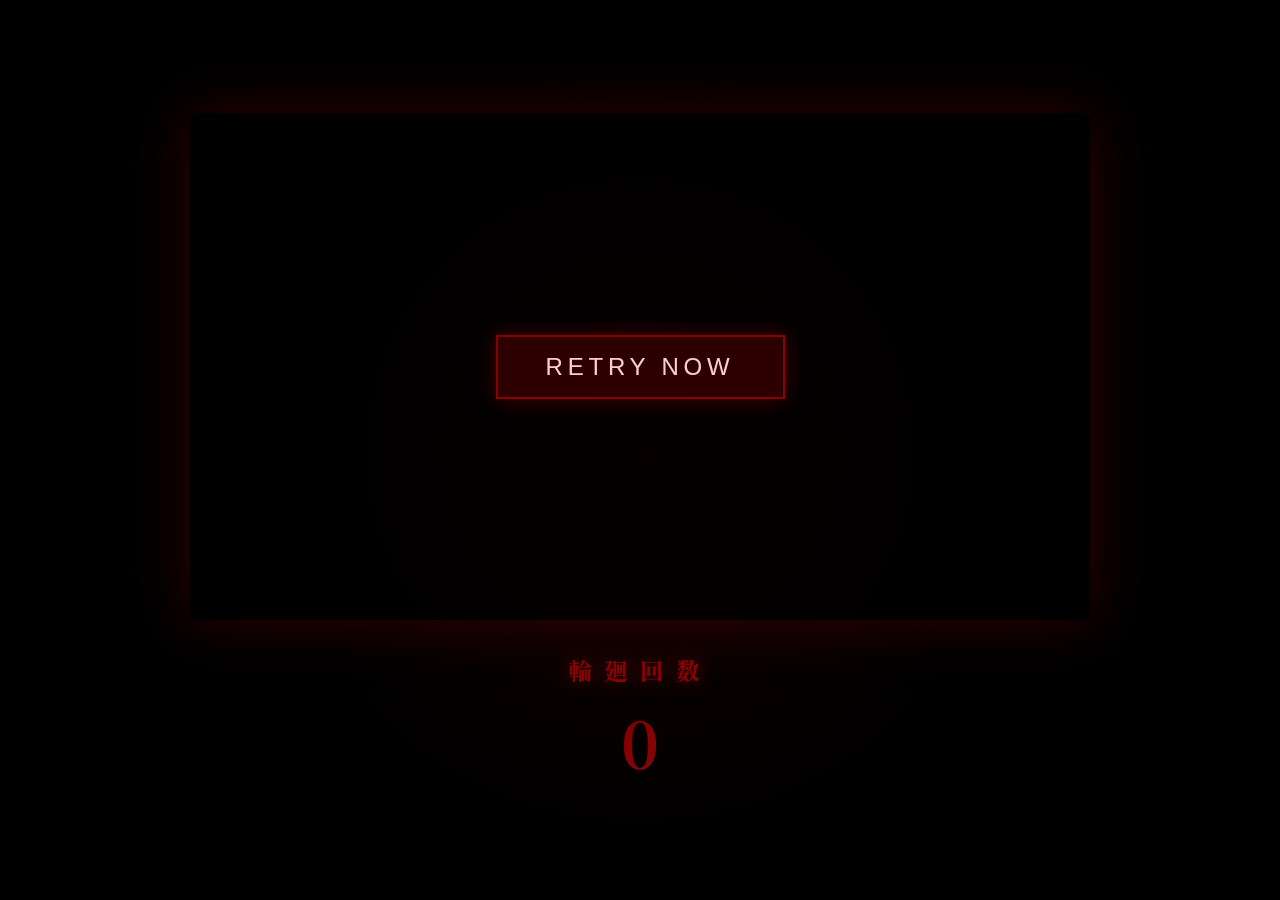
<file: index.html>
<!DOCTYPE html>
<html lang="ja">

<head>
    <meta charset="UTF-8">
    <meta name="viewport" content="width=device-width, initial-scale=1.0">
    <title>輪廻</title>
    <link rel="preconnect" href="https://fonts.googleapis.com">
    <link rel="preconnect" href="https://fonts.gstatic.com" crossorigin>
    <link href="https://fonts.googleapis.com/css2?family=Zen+Antique&family=Noto+Serif+JP:wght@700;900&display=swap"
        rel="stylesheet">
    <style>
        * {
            margin: 0;
            padding: 0;
            box-sizing: border-box;
        }

        body {
            background: #000;
            color: #fff;
            min-height: 100vh;
            display: flex;
            flex-direction: column;
            align-items: center;
            justify-content: center;
            font-family: 'Zen Antique', serif;
            overflow: hidden;
        }

        .container {
            width: 100%;
            max-width: 1200px;
            display: flex;
            flex-direction: column;
            align-items: center;
            gap: 2rem;
            padding: 1rem;
        }

        .player-wrapper {
            width: 100%;
            max-width: 900px;
            aspect-ratio: 16 / 9;
            position: relative;
            border-radius: 8px;
            overflow: hidden;
            box-shadow: 0 0 60px rgba(80, 0, 0, 0.6);
        }

        #player {
            position: absolute;
            top: 0;
            left: 0;
            width: 100%;
            height: 100%;
        }

        .rinne-counter {
            text-align: center;
            position: relative;
            z-index: 100000;
        }

        .rinne-label {
            font-size: 1.5rem;
            color: #8b0000;
            letter-spacing: 0.5em;
            margin-bottom: 0.5rem;
            text-shadow: 0 0 20px rgba(139, 0, 0, 0.7);
        }

        .rinne-count {
            font-family: 'Noto Serif JP', serif;
            font-size: 4rem;
            font-weight: 700;
            background: linear-gradient(135deg, #4a0000 0%, #8b0000 50%, #5c1a1a 100%);
            -webkit-background-clip: text;
            -webkit-text-fill-color: transparent;
            background-clip: text;
            text-shadow: none;
            animation: pulse 2s ease-in-out infinite;
        }

        @keyframes pulse {

            0%,
            100% {
                opacity: 1;
                filter: brightness(1);
            }

            50% {
                opacity: 0.8;
                filter: brightness(1.3);
            }
        }

        .rinne-count.flash {
            animation: flash 0.3s ease-out;
        }

        @keyframes flash {
            0% {
                transform: scale(1.2);
                filter: brightness(2);
            }

            100% {
                transform: scale(1);
                filter: brightness(1);
            }
        }

        /* 背景エフェクト */
        .bg-glow {
            position: fixed;
            top: 50%;
            left: 50%;
            transform: translate(-50%, -50%);
            width: 800px;
            height: 800px;
            background: radial-gradient(circle, rgba(80, 0, 0, 0.25) 0%, transparent 70%);
            pointer-events: none;
            z-index: -1;
        }

        /* RETRY NOW エフェクト */
        .retry-flash {
            position: fixed;
            top: 0;
            left: 0;
            width: 100vw;
            height: 100vh;
            background: radial-gradient(circle, rgba(139, 0, 0, 0.8) 0%, rgba(0, 0, 0, 0.9) 100%);
            pointer-events: none;
            z-index: 99999;
            opacity: 0;
            transition: opacity 0.3s ease;
        }

        .retry-flash.active {
            animation: retryFlash 1.5s ease-out;
        }

        @keyframes retryFlash {
            0% {
                opacity: 1;
            }

            50% {
                opacity: 0.8;
            }

            100% {
                opacity: 0;
            }
        }

        /* 赤いノイズオーバーレイ */
        .noise-overlay {
            position: fixed;
            top: 0;
            left: 0;
            width: 100vw;
            height: 100vh;
            pointer-events: none;
            z-index: 99998;
            opacity: 0;
            background:
                url("data:image/svg+xml,%3Csvg viewBox='0 0 512 512' xmlns='http://www.w3.org/2000/svg'%3E%3Cfilter id='noise'%3E%3CfeTurbulence type='fractalNoise' baseFrequency='0.7' numOctaves='4' stitchTiles='stitch'/%3E%3C/filter%3E%3Crect width='100%25' height='100%25' filter='url(%23noise)'/%3E%3C/svg%3E"),
                linear-gradient(rgba(139, 0, 0, 0.3), rgba(80, 0, 0, 0.3));
            background-blend-mode: overlay;
        }

        /* プレイヤー操作ブロッカー */
        /* プレイヤー操作ブロッカー (分割版) */
        .blocker-top {
            position: absolute;
            top: 0;
            left: 0;
            width: 100%;
            height: 70%;
            z-index: 10;
        }

        .blocker-bottom-left {
            position: absolute;
            bottom: 0;
            left: 0;
            width: 50%;
            height: 30%;
            z-index: 10;
        }

        /* テキスト背後の赤背景 */
        .red-bg {
            position: fixed;
            top: 0;
            left: 0;
            width: 100vw;
            height: 100vh;
            background: rgba(139, 0, 0, 1);
            pointer-events: none;
            z-index: 99999;
            /* ノイズ(99998)より上、文字(100000)より下 */
            opacity: 0;
            mix-blend-mode: multiply;
            /* 画面全体を赤く染める */
            transition: opacity 0.5s ease;
        }

        /* スタートボタンオーバーレイ */
        .start-overlay {
            position: absolute;
            top: 0;
            left: 0;
            width: 100%;
            height: 100%;
            display: flex;
            align-items: center;
            justify-content: center;
            z-index: 20;
            background: rgba(0, 0, 0, 0.7);
            transition: opacity 0.5s ease;
        }

        .start-overlay.hidden {
            opacity: 0;
            pointer-events: none;
        }

        #start-btn {
            background: rgba(139, 0, 0, 0.3);
            border: 2px solid #8b0000;
            color: #ffcccc;
            font-family: 'Orbitron', sans-serif;
            font-size: 1.5rem;
            padding: 1rem 3rem;
            cursor: pointer;
            transition: all 0.3s ease;
            text-transform: uppercase;
            letter-spacing: 0.2em;
            box-shadow: 0 0 20px rgba(139, 0, 0, 0.5);
            backdrop-filter: blur(5px);
        }

        #start-btn:hover {
            background: rgba(139, 0, 0, 0.6);
            box-shadow: 0 0 40px rgba(139, 0, 0, 0.8);
            transform: scale(1.05);
            color: #fff;
        }

        /* YouTube入力欄のエフェクト */
        .yt-input-container {
            position: fixed;
            top: 20px;
            right: 20px;
            z-index: 100001;
            background: rgba(0, 0, 0, 0.85);
            border: 1px solid #8b0000;
            padding: 15px;
            border-radius: 8px;
            display: flex;
            flex-direction: column;
            gap: 10px;
            box-shadow: 0 0 30px rgba(139, 0, 0, 0.4);
            backdrop-filter: blur(10px);
            transition: all 0.3s ease;
            transform: translateY(-120%);
            opacity: 0;
            pointer-events: none;
        }

        .yt-input-container.active {
            transform: translateY(0);
            opacity: 1;
            pointer-events: all;
        }

        .yt-input-container input {
            background: rgba(139, 0, 0, 0.1);
            border: 1px solid #8b0000;
            color: #fff;
            padding: 8px 12px;
            border-radius: 4px;
            outline: none;
            width: 250px;
            font-family: inherit;
        }

        .yt-input-container button {
            background: #8b0000;
            color: #fff;
            border: none;
            padding: 8px;
            border-radius: 4px;
            cursor: pointer;
            transition: background 0.2s;
            font-family: inherit;
            font-weight: bold;
        }

        .yt-input-container button:hover {
            background: #ad0000;
        }
    </style>
</head>

<body>
    <div class="bg-glow"></div>
    <div class="retry-flash" id="retryFlash"></div>
    <div class="noise-overlay" id="noise"></div>

    <div class="container">
        <div class="player-wrapper">
            <div id="player"></div>
            <!-- 操作ブロッカー (右下だけ開ける) -->
            <div class="blocker-top"></div>
            <div class="blocker-bottom-left"></div>
            <div class="start-overlay" id="start-overlay">
                <button id="start-btn">RETRY NOW</button>
            </div>
        </div>
        <div id="bg-player-container"
            style="position:fixed; top:-999px; left:-999px; width:1px; height:1px; overflow:hidden;">
            <div id="bg-player"></div>
            <div id="bg-player2"></div>
            <div id="bg-player3"></div>
            <div id="bg-player4"></div>
            <div id="bg-player-custom"></div>
        </div>

        <!-- 背景赤レイヤー -->
        <div class="red-bg" id="red-bg"></div>

        <div class="rinne-counter">
            <div class="rinne-label">輪廻回数</div>
            <div class="rinne-count" id="count">0</div>
        </div>

        <div class="yt-input-container" id="yt-input-container">
            <input type="text" id="custom-yt-url" placeholder="YouTube URLをいれてね">
            <button id="custom-yt-play">再生</button>
        </div>
    </div>

    <script>
        // YouTube IFrame API
        const tag = document.createElement('script');
        tag.src = 'https://www.youtube.com/iframe_api';
        const firstScriptTag = document.getElementsByTagName('script')[0];
        firstScriptTag.parentNode.insertBefore(tag, firstScriptTag);

        let player;
        let bgPlayer;
        let bgPlayer2;
        let bgPlayer3;
        let bgPlayer4;
        let bgPlayerCustom;
        let rinneCount = 0;
        let loopInterval;

        const VIDEO_ID = '3iUgKH8c7p4';
        const START_TIME = 12; // 0:12
        const END_TIME = 12.25;   // 0:12.35

        function onYouTubeIframeAPIReady() {
            player = new YT.Player('player', {
                videoId: VIDEO_ID,
                playerVars: {
                    autoplay: 0, // 自動再生はボタンで制御
                    start: START_TIME,
                    controls: 0, // コントロールなし
                    disablekb: 1, // キーボード無効
                    fs: 0, // 全画面ボタンなし
                    modestbranding: 1,
                    rel: 0,
                    playsinline: 1,
                    iv_load_policy: 3 // アノテーションなし
                },
                events: {
                    onReady: onPlayerReady,
                    onStateChange: onPlayerStateChange
                }
            });

            bgPlayer = new YT.Player('bg-player', {
                videoId: 'NFT6GMPeYJI',
                playerVars: {
                    autoplay: 0,
                    loop: 1,
                    playlist: 'NFT6GMPeYJI',
                    controls: 0,
                    disablekb: 1,
                    modestbranding: 1,
                    rel: 0,
                    iv_load_policy: 3
                }
            });

            bgPlayer2 = new YT.Player('bg-player2', {
                videoId: 'OgQc2wSjy3c',
                playerVars: {
                    autoplay: 0,
                    loop: 1,
                    playlist: 'OgQc2wSjy3c',
                    controls: 0,
                    disablekb: 1,
                    modestbranding: 1,
                    rel: 0,
                    iv_load_policy: 3
                }
            });

            bgPlayer3 = new YT.Player('bg-player3', {
                videoId: 'TbakFPc4ZTw',
                playerVars: {
                    autoplay: 0,
                    loop: 1,
                    playlist: 'TbakFPc4ZTw',
                    controls: 0,
                    disablekb: 1,
                    modestbranding: 1,
                    rel: 0,
                    iv_load_policy: 3
                }
            });

            bgPlayer4 = new YT.Player('bg-player4', {
                videoId: '8zNRKC6BwRQ',
                playerVars: {
                    autoplay: 0,
                    loop: 1,
                    playlist: '8zNRKC6BwRQ',
                    controls: 0,
                    disablekb: 1,
                    modestbranding: 1,
                    rel: 0,
                    iv_load_policy: 3
                }
            });

            // カスタム用プレイヤー（最初は空）
            bgPlayerCustom = new YT.Player('bg-player-custom', {
                height: '1',
                width: '1',
                playerVars: {
                    autoplay: 0,
                    loop: 1,
                    controls: 0,
                    disablekb: 1,
                    modestbranding: 1,
                    rel: 0,
                    iv_load_policy: 3
                }
            });
        }

        function onPlayerReady(event) {
            // スタートボタンの制御
            const startBtn = document.getElementById('start-btn');
            const overlay = document.getElementById('start-overlay');

            startBtn.addEventListener('click', () => {
                event.target.playVideo();
                overlay.classList.add('hidden');
                // ループチェック開始
                startLoopCheck();
            });

            // 最初のシーク位置をセット
            event.target.seekTo(START_TIME, true);
        }

        function onPlayerStateChange(event) {
            // 再生中のみループチェック
            if (event.data === YT.PlayerState.PLAYING) {
                startLoopCheck();
            } else {
                stopLoopCheck();
            }
        }

        function startLoopCheck() {
            if (loopInterval) return;
            loopInterval = setInterval(checkLoop, 50);
        }

        function stopLoopCheck() {
            if (loopInterval) {
                clearInterval(loopInterval);
                loopInterval = null;
            }
        }

        let isSeeking = false;

        function checkLoop() {
            if (isPiLocked) return; // πモードならカウントストップ

            // メインプレイヤーのループ
            if (player && typeof player.getCurrentTime === 'function' && !isSeeking) {
                const currentTime = player.getCurrentTime();
                if (currentTime >= END_TIME) {
                    isSeeking = true; // ロック
                    rinneCount++;
                    updateCounter();
                    player.seekTo(START_TIME, true);
                    setTimeout(() => { isSeeking = false; }, 500);
                }
            }

            // 生命性シンドロウム (bgPlayer2) のループ
            if (isSeimeiPlaying && bgPlayer2 && typeof bgPlayer2.getCurrentTime === 'function') {
                const bgTime = bgPlayer2.getCurrentTime();
                if (bgTime >= 240) { // 4:00 = 240秒
                    bgPlayer2.seekTo(8, true); // 0:08 = 8秒
                }
            }
        }

        function updateCounter() {
            const countEl = document.getElementById('count');
            const labelEl = document.querySelector('.rinne-label');

            if (isPiLocked) {
                countEl.textContent = 'π';
            } else if (isHanshinMode) {
                // 輪廻回数と連動
                const val1 = 33 * rinneCount;
                const val2 = 4 * rinneCount;
                countEl.textContent = `${val1}-${val2}`;
            } else {
                countEl.textContent = rinneCount.toLocaleString();
            }

            // フラッシュアニメーション
            countEl.classList.remove('flash');
            void countEl.offsetWidth; // リフロー強制
            countEl.classList.add('flash');

            // 赤いノイズ強度を更新 (輪廻回数 / 4)%
            const noiseOpacity = Math.min(rinneCount / 4, 100) / 100;
            document.getElementById('noise').style.opacity = noiseOpacity;

            // 輪廻回数と数字を少しずつ黒くする
            // 0回: #8b0000 (DarkRed) -> 400回: #000000 (Black)
            const darkness = Math.min(rinneCount / 400, 1);
            // 赤成分: 139 (8B) -> 0
            const redComponent = Math.floor(139 * (1 - darkness));
            const color = `rgb(${redComponent}, 0, 0)`;

            countEl.style.color = color;
            countEl.style.webkitTextFillColor = color; // グラデーション上書き用
            countEl.style.background = 'none'; // 背景グラデーションを無効化
            labelEl.style.color = color;
            labelEl.style.textShadow = `0 0 20px rgba(${redComponent}, 0, 0, 0.7)`;

            // 背景を少しずつ赤くする (文字の後ろ)
            // (輪廻回数 / 3)%
            const bgOpacity = Math.min(rinneCount / 3, 80) / 100;
            document.getElementById('red-bg').style.opacity = bgOpacity;

            // サウンドエフェクト（150回まではだんだん強く、最大30%）
            if (rinneCount > 0) {
                let volume;
                if (rinneCount <= 150) {
                    // 0〜150: だんだん強くなる (0.05 → 0.3)
                    volume = 0.05 + (rinneCount / 150) * 0.25;
                } else {
                    // 150以降: 30%を維持
                    volume = 0.3;
                }
                playLoopSound(volume);
            }
        }

        // ループ時のサウンドエフェクト（強い音割れ付き）
        function playLoopSound(volumeLevel = 0.5) {
            const audioCtx = new (window.AudioContext || window.webkitAudioContext)();

            // ディストーション（音割れ）を作成 - 音量に応じて歪みも変化
            function makeDistortionCurve(amount) {
                const samples = 44100;
                const curve = new Float32Array(samples);
                for (let i = 0; i < samples; i++) {
                    const x = (i * 2) / samples - 1;
                    curve[i] = ((Math.PI + amount) * x) / (Math.PI + amount * Math.abs(x));
                }
                return curve;
            }

            const distortionAmount = 100 + volumeLevel * 400; // 音量に応じてディストーションも変化
            const distortion = audioCtx.createWaveShaper();
            distortion.curve = makeDistortionCurve(distortionAmount);
            distortion.oversample = '4x';

            // 低い不協和音（複数重ねる）
            const frequencies = [55, 58, 41, 62];

            frequencies.forEach((freq, index) => {
                const oscillator = audioCtx.createOscillator();
                const gainNode = audioCtx.createGain();

                oscillator.type = index % 2 === 0 ? 'sawtooth' : 'square';
                oscillator.frequency.setValueAtTime(freq, audioCtx.currentTime);
                oscillator.frequency.exponentialRampToValueAtTime(freq * 0.7, audioCtx.currentTime + 0.6);

                gainNode.gain.setValueAtTime(0.4 * volumeLevel, audioCtx.currentTime);
                gainNode.gain.exponentialRampToValueAtTime(0.01, audioCtx.currentTime + 0.6);

                oscillator.connect(gainNode);
                gainNode.connect(distortion);

                oscillator.start(audioCtx.currentTime + index * 0.02);
                oscillator.stop(audioCtx.currentTime + 0.6);
            });

            // ノイズも追加（音割れ感を強化）
            const bufferSize = audioCtx.sampleRate * 0.3;
            const buffer = audioCtx.createBuffer(1, bufferSize, audioCtx.sampleRate);
            const data = buffer.getChannelData(0);
            for (let i = 0; i < bufferSize; i++) {
                data[i] = (Math.random() * 2 - 1) * Math.exp(-i / (bufferSize * 0.2));
            }
            const noiseSource = audioCtx.createBufferSource();
            noiseSource.buffer = buffer;
            const noiseGain = audioCtx.createGain();
            noiseGain.gain.setValueAtTime(0.3 * volumeLevel, audioCtx.currentTime);
            noiseSource.connect(noiseGain);
            noiseGain.connect(distortion);
            noiseSource.start();

            // マスターゲイン
            const masterGain = audioCtx.createGain();
            masterGain.gain.setValueAtTime(0.5 * volumeLevel, audioCtx.currentTime);

            distortion.connect(masterGain);
            masterGain.connect(audioCtx.destination);
        }

        // ===== RETRY NOW イースターエッグ =====
        const RETRY_SEQUENCE = ['R', 'E', 'T', 'R', 'Y', 'N', 'O', 'W'];
        let keySequence = [];
        let keyTimeout = null;

        // Web Audio API でサウンドエフェクト
        function playRetrySound() {
            const audioCtx = new (window.AudioContext || window.webkitAudioContext)();

            // 不協和音と低音の重なり
            const frequencies = [110, 138.59, 164.81, 55];

            frequencies.forEach((freq, index) => {
                const oscillator = audioCtx.createOscillator();
                const gainNode = audioCtx.createGain();

                oscillator.type = index === 3 ? 'sawtooth' : 'sine';
                oscillator.frequency.setValueAtTime(freq, audioCtx.currentTime);

                gainNode.gain.setValueAtTime(0.3, audioCtx.currentTime);
                gainNode.gain.exponentialRampToValueAtTime(0.01, audioCtx.currentTime + 1.5);

                oscillator.connect(gainNode);
                gainNode.connect(audioCtx.destination);

                oscillator.start(audioCtx.currentTime + index * 0.05);
                oscillator.stop(audioCtx.currentTime + 1.5);
            });

            // ノイズ音
            const bufferSize = audioCtx.sampleRate * 0.5;
            const buffer = audioCtx.createBuffer(1, bufferSize, audioCtx.sampleRate);
            const data = buffer.getChannelData(0);
            for (let i = 0; i < bufferSize; i++) {
                data[i] = (Math.random() * 2 - 1) * Math.exp(-i / (bufferSize * 0.3));
            }
            const noiseSource = audioCtx.createBufferSource();
            noiseSource.buffer = buffer;
            const noiseGain = audioCtx.createGain();
            noiseGain.gain.setValueAtTime(0.15, audioCtx.currentTime);
            noiseSource.connect(noiseGain);
            noiseGain.connect(audioCtx.destination);
            noiseSource.start();
        }

        function triggerRetryNow() {
            // 現在の100,000 に足して 合計 207944155 にする
            // 207944155 - 100000 = 207844155
            rinneCount += 207844155;
            updateCounter();

            // フラッシュエフェクト
            const flashEl = document.getElementById('retryFlash');
            flashEl.classList.remove('active');
            void flashEl.offsetWidth;
            flashEl.classList.add('active');

            // サウンド
            playRetrySound();

            console.log('RETRY NOW activated! +207,944,155');
        }

        // ===== PI EASTER EGG =====
        const PI_SEQUENCE_15 = '314159265358979';
        let piBuffer = '';
        let piTimeout = null;
        let isPiLocked = false;
        let isPiAnimating = false;

        // ===== HANSHIN EASTER EGG (33-4) =====
        const HANSHIN_SEQUENCE = ['3', '3', '-', '4'];
        let hanshinKeySequence = [];
        let isHanshinMode = false;

        // ===== SHUTTLE RUN EASTER EGG =====
        const SHUTTLE_SEQUENCE = ['S', 'H', 'U', 'T', 'T', 'L', 'E', 'R', 'U', 'N'];
        let shuttleKeySequence = [];
        let shuttleAudio = null;

        function toggleShuttleRun() {
            if (!shuttleAudio) {
                // 初回作成
                shuttleAudio = new Audio('./20mshatorurannoano-yin-yuan-nai-jiu22fen.mp3');
                shuttleAudio.loop = true;
                shuttleAudio.volume = 0.5;
                shuttleAudio.playbackRate = 140 / 60;
            }

            if (shuttleAudio.paused) {
                // 再生開始
                shuttleAudio.play().then(() => {
                    console.log('Shuttle Run: Playing');
                }).catch(e => console.error('Audio play failed:', e));

                // YouTubeの音を止める（または一時停止） -> 同時再生のためコメントアウト
                // if (player && typeof player.pauseVideo === 'function') {
                //     player.pauseVideo();
                // }
            } else {
                // 停止
                shuttleAudio.pause();
                shuttleAudio.currentTime = 0; // 最初に戻すか、一時停止のままにするか。ここでは停止＝リセットとする
                console.log('Shuttle Run: Stopped');

                // YouTube再開（任意だが、戻した方が親切か？一旦そのままにする）
                // if (player && typeof player.playVideo === 'function') {
                //    player.playVideo();
                // }
            }
        }

        // ===== COSMO EASTER EGG =====
        const COSMO_SEQUENCE = ['C', 'O', 'S', 'M', 'O'];
        let cosmoKeySequence = [];
        let isCosmoPlaying = false;

        function toggleCosmo() {
            if (!bgPlayer || typeof bgPlayer.playVideo !== 'function') return;

            if (!isCosmoPlaying) {
                bgPlayer.playVideo();
                isCosmoPlaying = true;
                console.log('cosMo: Playing');
            } else {
                bgPlayer.pauseVideo();
                bgPlayer.seekTo(0);
                isCosmoPlaying = false;
                console.log('cosMo: Stopped');
            }
        }

        function finalizePi() {
            isPiAnimating = false;
            isPiLocked = true;
            rinneCount = Math.PI;
            updateCounter();
            console.log('Pi Mode Locked: π');
        }

        // ===== SEIMEI EASTER EGG =====
        const SEIMEI_SEQUENCE = ['3', '7'];
        let seimeiKeySequence = [];
        let isSeimeiPlaying = false;

        function toggleSeimei() {
            if (!bgPlayer2 || typeof bgPlayer2.playVideo !== 'function') return;

            if (!isSeimeiPlaying) {
                bgPlayer2.seekTo(8, true); // 0:08から開始
                bgPlayer2.playVideo();
                isSeimeiPlaying = true;
                console.log('Seimei: Playing (Loop 0:08-4:00)');
            } else {
                bgPlayer2.pauseVideo();
                bgPlayer2.seekTo(0);
                isSeimeiPlaying = false;
                console.log('Seimei: Stopped');
            }
        }

        function triggerPiTransition() {
            if (isPiLocked || isPiAnimating) return;
            isPiAnimating = true;

            const startVal = rinneCount;
            const endVal = Math.PI;
            const duration = 314.159265358979; // 0.314... seconds
            const startTime = performance.now();

            function animate(now) {
                if (isPiLocked) return;
                const elapsed = now - startTime;

                if (elapsed >= duration) {
                    rinneCount = endVal;
                    // アニメーション完了時はまだ数字
                    document.getElementById('count').textContent = "3.14159265358979";

                    // 0.3秒待ってから π にする
                    setTimeout(() => {
                        if (!isPiLocked) {
                            finalizePi();
                        }
                    }, 300);
                    return;
                }

                // Linear interpolation
                const t = elapsed / duration;
                rinneCount = startVal - (startVal - endVal) * t;

                updateCounter();

                requestAnimationFrame(animate);
            }
            requestAnimationFrame(animate);
        }

        // ===== KAIJUU EASTER EGG =====
        const KAIJUU_SEQUENCE = ['3', '8'];
        let kaijuuKeySequence = [];
        let isKaijuuPlaying = false;

        function toggleKaijuu() {
            if (!bgPlayer3 || typeof bgPlayer3.playVideo !== 'function') return;

            if (!isKaijuuPlaying) {
                bgPlayer3.playVideo();
                isKaijuuPlaying = true;
                console.log('Kaijuu: Playing');
            } else {
                bgPlayer3.pauseVideo();
                bgPlayer3.seekTo(0);
                isKaijuuPlaying = false;
                console.log('Kaijuu: Stopped');
            }
        }

        // ===== GIGA (Plus Danshi) EASTER EGG =====
        const GIGA_SEQUENCE = ['G', 'I', 'G', 'A'];
        let gigaKeySequence = [];
        let isDansiPlaying = false;

        function toggleDansi() {
            if (!bgPlayer4 || typeof bgPlayer4.playVideo !== 'function') return;

            if (!isDansiPlaying) {
                bgPlayer4.playVideo();
                isDansiPlaying = true;
                console.log('Plus Danshi: Playing');
            } else {
                bgPlayer4.pauseVideo();
                bgPlayer4.seekTo(0);
                isDansiPlaying = false;
                console.log('Plus Danshi: Stopped');
            }
        }

        // ===== YUKIC EASTER EGG =====
        const YUKIC_SEQUENCE = ['Y', 'U', 'K', 'I', 'C'];
        let yukicKeySequence = [];

        function triggerYukic() {
            window.location.href = 'https://disxord888-hash.github.io/tensei/';
        }

        // ===== DISCORD EASTER EGG =====
        const DISCORD_SEQUENCE = ['D', 'I', 'S', 'C', 'O', 'R', 'D'];
        let discordKeySequence = [];

        function triggerDiscord() {
            window.location.href = 'https://discord.gg/hS6fjH6JyK';
        }

        // ===== ALL EASTER EGG =====
        const ALL_SEQUENCE = ['A', 'L', 'L'];
        let allKeySequence = [];

        function triggerAll() {
            // すべてのプレイヤーを再生（すでに再生中のものはそのまま）
            if (!isDansiPlaying) toggleDansi();
            if (!isKaijuuPlaying) toggleKaijuu();
            if (!isSeimeiPlaying) toggleSeimei();
            if (!isCosmoPlaying) toggleCosmo();
            showToast('🚨 ALL EASTER EGGS ACTIVATED! 🚨');
        }

        // ===== YOUTUBE CUSTOM EASTER EGG =====
        const YOUTUBE_SEQUENCE = ['Y', 'O', 'U', 'T', 'U', 'B', 'E'];
        let youtubeKeySequence = [];
        let isYtInputVisible = false;

        function toggleYtInput() {
            const container = document.getElementById('yt-input-container');
            const input = document.getElementById('custom-yt-url');
            isYtInputVisible = !isYtInputVisible;

            if (isYtInputVisible) {
                container.classList.add('active');
                input.focus();
            } else {
                container.classList.remove('active');
                input.blur();
            }
        }

        function extractVideoId(url) {
            const regExp = /^.*(youtu.be\/|v\/|u\/\w\/|embed\/|watch\?v=|\&v=)([^#\&\?]*).*/;
            const match = url.match(regExp);
            return (match && match[2].length === 11) ? match[2] : null;
        }

        document.getElementById('custom-yt-play').addEventListener('click', () => {
            const url = document.getElementById('custom-yt-url').value;
            const videoId = extractVideoId(url);

            if (videoId && bgPlayerCustom && typeof bgPlayerCustom.loadVideoById === 'function') {
                bgPlayerCustom.loadVideoById({
                    videoId: videoId,
                    startSeconds: 0
                });
                toggleYtInput();
                console.log('Custom YouTube playing:', videoId);
            } else {
                alert('正しいYouTubeのURLをいれてね');
            }
        });

        // Enterキーでも再生できるように
        document.getElementById('custom-yt-url').addEventListener('keydown', (e) => {
            if (e.key === 'Enter') {
                document.getElementById('custom-yt-play').click();
            }
            // Escで閉じる
            if (e.key === 'Escape') {
                toggleYtInput();
            }
        });

        document.addEventListener('keydown', (e) => {
            let key = e.key.toUpperCase();


            // タイムアウトリセット
            if (keyTimeout) clearTimeout(keyTimeout);
            keyTimeout = setTimeout(() => {
                keySequence = [];
                hanshinKeySequence = [];
                shuttleKeySequence = [];
                seimeiKeySequence = [];
                kaijuuKeySequence = [];
                gigaKeySequence = [];
                cosmoKeySequence = [];
                yukicKeySequence = [];
                discordKeySequence = [];
                youtubeKeySequence = [];
                allKeySequence = [];
            }, 2000);

            // 次に必要なキーをチェック
            const nextIndex = keySequence.length;
            if (key === RETRY_SEQUENCE[nextIndex]) {
                keySequence.push(key);

                // 段階的な加算 (指定された累計値になるように加算)
                // R: 計1       (+1)
                // E: 計5       (+4)
                // T: 計15      (+10)
                // R: 計50      (+35)
                // Y: 計200     (+150)
                // N: 計4000    (+3800)
                // O: 計100000  (+96000)
                // W: Final 計207944155 (+207844155)

                let addCount = 0;
                let soundFreq = 0;

                switch (keySequence.length) {
                    case 1: addCount = 1; soundFreq = 440; break;      // R (+1)
                    case 2: addCount = 4; soundFreq = 554; break;      // E (+4) -> 計5
                    case 3: addCount = 10; soundFreq = 659; break;     // T (+10) -> 計15
                    case 4: addCount = 35; soundFreq = 880; break;     // R (+35) -> 計50
                    case 5: addCount = 150; soundFreq = 1661; break;   // Y (+150) -> 計200
                    case 6: addCount = 3800; soundFreq = 2217; break;  // N (+3800) -> 計4000
                    case 7: addCount = 96000; soundFreq = 3322; break; // O (+96000) -> 計100000
                }

                if (addCount > 0 && !isPiLocked) {
                    rinneCount += addCount;
                    updateCounter();
                    // 小さなタイプ音
                    playTypeSound(soundFreq);
                }

                // 全シーケンス完了 (W)
                if (keySequence.length === RETRY_SEQUENCE.length) {
                    if (!isPiLocked) {
                        triggerRetryNow();
                    }
                    keySequence = [];
                }
            } else if (key === RETRY_SEQUENCE[0]) {
                // Rでリセットして再開 (+1)
                keySequence = [key];
                if (!isPiLocked) {
                    rinneCount += 1;
                    updateCounter();
                    playTypeSound(440);
                }
            } else {
                keySequence = [];
            }

            // ===== SHUTTLE RUN Sequence Check =====
            if (SHUTTLE_SEQUENCE[shuttleKeySequence.length] === key) {
                shuttleKeySequence.push(key);
                if (shuttleKeySequence.length === SHUTTLE_SEQUENCE.length) {
                    toggleShuttleRun();
                    playTypeSound(880); // 完了音
                    shuttleKeySequence = [];
                }
            } else if (key === SHUTTLE_SEQUENCE[0]) {
                shuttleKeySequence = [key];
            } else {
                shuttleKeySequence = [];
            }

            // ===== HANSHIN Sequence Check (33-4) =====
            // keyは大文字化されているので '-' はそのままでOK、数字もOK
            if (HANSHIN_SEQUENCE[hanshinKeySequence.length] === key) {
                hanshinKeySequence.push(key);
                // 3, 3, -, 4 完成
                if (hanshinKeySequence.length === HANSHIN_SEQUENCE.length) {
                    isHanshinMode = !isHanshinMode; // トグル切り替え
                    updateCounter();

                    if (isHanshinMode) {
                        playTypeSound(660);
                        console.log(`HANSHIN mode: ON (x${rinneCount})`);
                    } else {
                        playTypeSound(440);
                        console.log('HANSHIN mode: OFF');
                    }
                    hanshinKeySequence = [];
                }
            } else if (key === HANSHIN_SEQUENCE[0]) {
                // '3' が来た場合、リスタート
                hanshinKeySequence = [key];
            } else {
                hanshinKeySequence = [];
            }

            // ===== SEIMEI Sequence Check =====
            if (SEIMEI_SEQUENCE[seimeiKeySequence.length] === key) {
                seimeiKeySequence.push(key);
                if (seimeiKeySequence.length === SEIMEI_SEQUENCE.length) {
                    toggleSeimei();
                    playTypeSound(1500); // 別の音
                    seimeiKeySequence = [];
                }
            } else if (key === SEIMEI_SEQUENCE[0]) {
                seimeiKeySequence = [key];
            } else {
                seimeiKeySequence = [];
            }

            // ===== KAIJUU Sequence Check =====
            if (KAIJUU_SEQUENCE[kaijuuKeySequence.length] === key) {
                kaijuuKeySequence.push(key);
                if (kaijuuKeySequence.length === KAIJUU_SEQUENCE.length) {
                    toggleKaijuu();
                    playTypeSound(1100);
                    kaijuuKeySequence = [];
                }
            } else if (key === KAIJUU_SEQUENCE[0]) {
                kaijuuKeySequence = [key];
            } else {
                kaijuuKeySequence = [];
            }

            // ===== GIGA Sequence Check =====
            if (GIGA_SEQUENCE[gigaKeySequence.length] === key) {
                gigaKeySequence.push(key);
                if (gigaKeySequence.length === GIGA_SEQUENCE.length) {
                    toggleDansi();
                    playTypeSound(1400);
                    gigaKeySequence = [];
                }
            } else {
                gigaKeySequence = [];
            }

            // ===== YUKIC Sequence Check =====
            if (YUKIC_SEQUENCE[yukicKeySequence.length] === key) {
                yukicKeySequence.push(key);
                if (yukicKeySequence.length === YUKIC_SEQUENCE.length) {
                    triggerYukic();
                    yukicKeySequence = [];
                }
            } else {
                yukicKeySequence = [];
            }

            // ===== DISCORD Sequence Check =====
            if (DISCORD_SEQUENCE[discordKeySequence.length] === key) {
                discordKeySequence.push(key);
                if (discordKeySequence.length === DISCORD_SEQUENCE.length) {
                    triggerDiscord();
                    discordKeySequence = [];
                }
            } else {
                discordKeySequence = [];
            }

            // ===== ALL Sequence Check =====
            if (ALL_SEQUENCE[allKeySequence.length] === key) {
                allKeySequence.push(key);
                if (allKeySequence.length === ALL_SEQUENCE.length) {
                    triggerAll();
                    allKeySequence = [];
                }
            } else if (key === ALL_SEQUENCE[0]) {
                allKeySequence = [key];
            } else {
                allKeySequence = [];
            }

            // 入力中なら他のショートカットを無視
            if (isYtInputVisible) return;

            // ===== YOUTUBE Sequence Check =====
            if (YOUTUBE_SEQUENCE[youtubeKeySequence.length] === key) {
                youtubeKeySequence.push(key);
                if (youtubeKeySequence.length === YOUTUBE_SEQUENCE.length) {
                    toggleYtInput();
                    playTypeSound(1200);
                    youtubeKeySequence = [];
                }
            } else if (key === YOUTUBE_SEQUENCE[0]) {
                youtubeKeySequence = [key];
            } else {
                youtubeKeySequence = [];
            }

            // ===== COSMO Sequence Check =====
            if (COSMO_SEQUENCE[cosmoKeySequence.length] === key) {
                cosmoKeySequence.push(key);
                if (cosmoKeySequence.length === COSMO_SEQUENCE.length) {
                    toggleCosmo();
                    playTypeSound(1320); // 高めの音
                    cosmoKeySequence = [];
                }
            } else if (key === COSMO_SEQUENCE[0]) {
                cosmoKeySequence = [key];
            } else {
                cosmoKeySequence = [];
            }



            // ===== PI Sequence Check =====
            const digit = e.key;
            if ("0123456789".includes(digit)) {
                if (piTimeout) clearTimeout(piTimeout);
                piTimeout = setTimeout(() => {
                    piBuffer = '';
                }, 2000);

                const potentialBuffer = piBuffer + digit;

                if (PI_SEQUENCE_15.startsWith(potentialBuffer)) {
                    piBuffer = potentialBuffer;
                    if (piBuffer === PI_SEQUENCE_15) {
                        triggerPiTransition();
                        // 15桁達成したらバッファはそのままにするかクリアするか
                        // PIモードに入れば以後の入力は無視される(isPiLocked)がAnimation中は無視されない
                        // シンプルにクリアしておく
                        piBuffer = '';
                    }
                } else {
                    // Mismatch
                    if (digit === PI_SEQUENCE_15[0]) {
                        piBuffer = digit;
                    } else {
                        piBuffer = '';
                    }
                }
            } else {
                piBuffer = '';
            }
        });

        function playTypeSound(freq) {
            const audioCtx = new (window.AudioContext || window.webkitAudioContext)();
            const oscillator = audioCtx.createOscillator();
            const gainNode = audioCtx.createGain();

            oscillator.type = 'sine';
            oscillator.frequency.setValueAtTime(freq, audioCtx.currentTime);

            gainNode.gain.setValueAtTime(0.05, audioCtx.currentTime);
            gainNode.gain.exponentialRampToValueAtTime(0.001, audioCtx.currentTime + 0.1);

            oscillator.connect(gainNode);
            gainNode.connect(audioCtx.destination);

            oscillator.start();
            oscillator.stop(audioCtx.currentTime + 0.1);
        }
    </script>
</body>

</html>
</file>
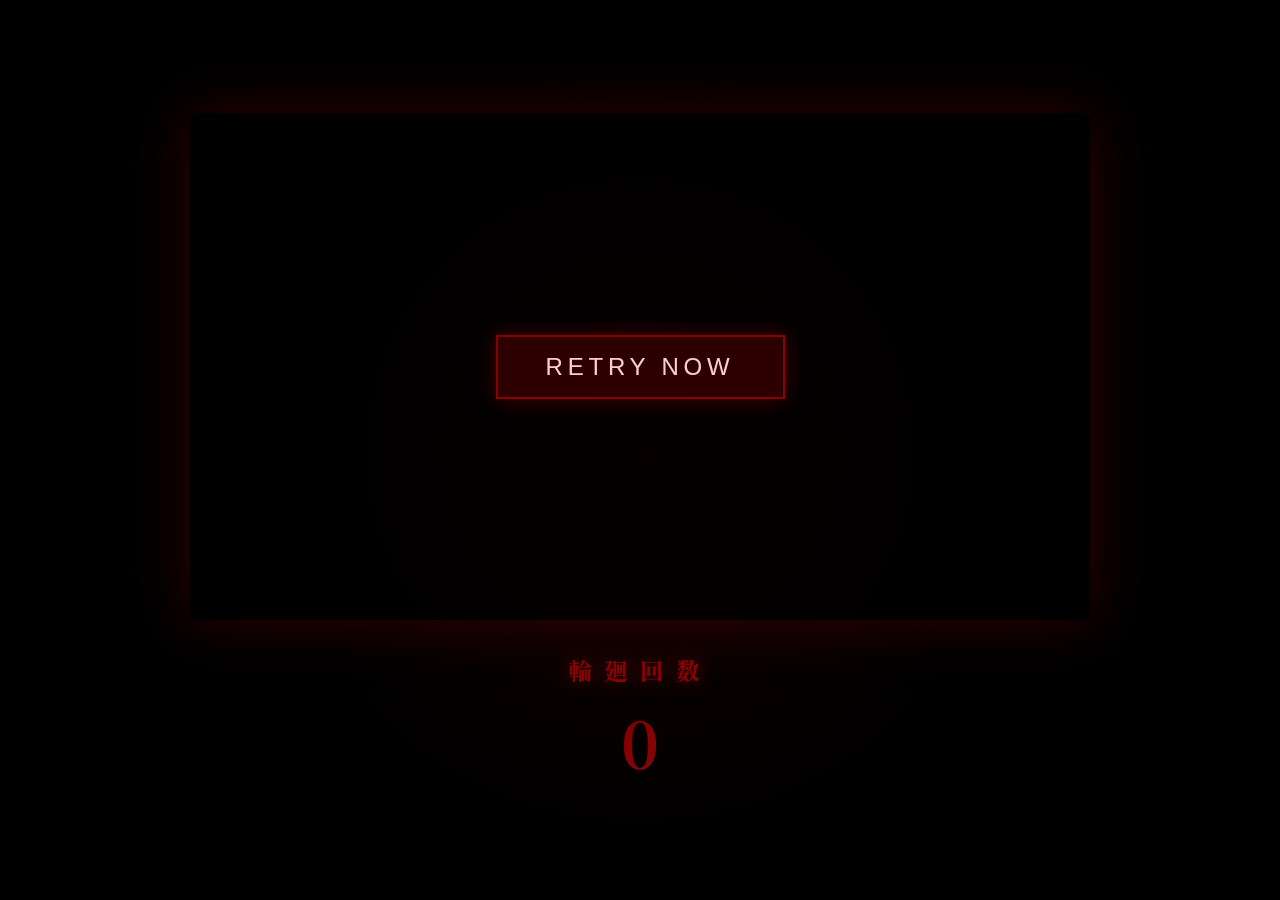
<file: rinne.html>
<!DOCTYPE html>
<html lang="ja">

<head>
    <meta charset="UTF-8">
    <meta name="viewport" content="width=device-width, initial-scale=1.0">
    <title>輪廻</title>
    <link rel="preconnect" href="https://fonts.googleapis.com">
    <link rel="preconnect" href="https://fonts.gstatic.com" crossorigin>
    <link href="https://fonts.googleapis.com/css2?family=Zen+Antique&family=Noto+Serif+JP:wght@700;900&display=swap"
        rel="stylesheet">
    <style>
        * {
            margin: 0;
            padding: 0;
            box-sizing: border-box;
        }

        body {
            background: #000;
            color: #fff;
            min-height: 100vh;
            display: flex;
            flex-direction: column;
            align-items: center;
            justify-content: center;
            font-family: 'Zen Antique', serif;
            overflow: hidden;
        }

        .container {
            width: 100%;
            max-width: 1200px;
            display: flex;
            flex-direction: column;
            align-items: center;
            gap: 2rem;
            padding: 1rem;
        }

        .player-wrapper {
            width: 100%;
            max-width: 900px;
            aspect-ratio: 16 / 9;
            position: relative;
            border-radius: 8px;
            overflow: hidden;
            box-shadow: 0 0 60px rgba(80, 0, 0, 0.6);
        }

        #player {
            position: absolute;
            top: 0;
            left: 0;
            width: 100%;
            height: 100%;
        }

        .rinne-counter {
            text-align: center;
            position: relative;
            z-index: 100000;
        }

        .rinne-label {
            font-size: 1.5rem;
            color: #8b0000;
            letter-spacing: 0.5em;
            margin-bottom: 0.5rem;
            text-shadow: 0 0 20px rgba(139, 0, 0, 0.7);
        }

        .rinne-count {
            font-family: 'Noto Serif JP', serif;
            font-size: 4rem;
            font-weight: 700;
            background: linear-gradient(135deg, #4a0000 0%, #8b0000 50%, #5c1a1a 100%);
            -webkit-background-clip: text;
            -webkit-text-fill-color: transparent;
            background-clip: text;
            text-shadow: none;
            animation: pulse 2s ease-in-out infinite;
        }

        @keyframes pulse {

            0%,
            100% {
                opacity: 1;
                filter: brightness(1);
            }

            50% {
                opacity: 0.8;
                filter: brightness(1.3);
            }
        }

        .rinne-count.flash {
            animation: flash 0.3s ease-out;
        }

        @keyframes flash {
            0% {
                transform: scale(1.2);
                filter: brightness(2);
            }

            100% {
                transform: scale(1);
                filter: brightness(1);
            }
        }

        /* 背景エフェクト */
        .bg-glow {
            position: fixed;
            top: 50%;
            left: 50%;
            transform: translate(-50%, -50%);
            width: 800px;
            height: 800px;
            background: radial-gradient(circle, rgba(80, 0, 0, 0.25) 0%, transparent 70%);
            pointer-events: none;
            z-index: -1;
        }

        /* RETRY NOW エフェクト */
        .retry-flash {
            position: fixed;
            top: 0;
            left: 0;
            width: 100vw;
            height: 100vh;
            background: radial-gradient(circle, rgba(139, 0, 0, 0.8) 0%, rgba(0, 0, 0, 0.9) 100%);
            pointer-events: none;
            z-index: 99999;
            opacity: 0;
            transition: opacity 0.3s ease;
        }

        .retry-flash.active {
            animation: retryFlash 1.5s ease-out;
        }

        @keyframes retryFlash {
            0% {
                opacity: 1;
            }

            50% {
                opacity: 0.8;
            }

            100% {
                opacity: 0;
            }
        }

        /* 赤いノイズオーバーレイ */
        .noise-overlay {
            position: fixed;
            top: 0;
            left: 0;
            width: 100vw;
            height: 100vh;
            pointer-events: none;
            z-index: 99998;
            opacity: 0;
            background:
                url("data:image/svg+xml,%3Csvg viewBox='0 0 512 512' xmlns='http://www.w3.org/2000/svg'%3E%3Cfilter id='noise'%3E%3CfeTurbulence type='fractalNoise' baseFrequency='0.7' numOctaves='4' stitchTiles='stitch'/%3E%3C/filter%3E%3Crect width='100%25' height='100%25' filter='url(%23noise)'/%3E%3C/svg%3E"),
                linear-gradient(rgba(139, 0, 0, 0.3), rgba(80, 0, 0, 0.3));
            background-blend-mode: overlay;
        }

        /* プレイヤー操作ブロッカー */
        .player-blocker {
            position: absolute;
            top: 0;
            left: 0;
            width: 100%;
            height: 100%;
            z-index: 10;
            /* 広告スキップ用に右下1/6を開ける (幅50% x 高さ33.3%) */
            clip-path: polygon(0 0, 100% 0, 100% 66.66%, 50% 66.66%, 50% 100%, 0 100%);
        }

        /* テキスト背後の赤背景 */
        .red-bg {
            position: fixed;
            top: 0;
            left: 0;
            width: 100vw;
            height: 100vh;
            background: rgba(139, 0, 0, 1);
            pointer-events: none;
            z-index: 99999;
            /* ノイズ(99998)より上、文字(100000)より下 */
            opacity: 0;
            mix-blend-mode: multiply;
            /* 画面全体を赤く染める */
            transition: opacity 0.5s ease;
        }

        /* スタートボタンオーバーレイ */
        .start-overlay {
            position: absolute;
            top: 0;
            left: 0;
            width: 100%;
            height: 100%;
            display: flex;
            align-items: center;
            justify-content: center;
            z-index: 20;
            background: rgba(0, 0, 0, 0.7);
            transition: opacity 0.5s ease;
        }

        .start-overlay.hidden {
            opacity: 0;
            pointer-events: none;
        }

        #start-btn {
            background: rgba(139, 0, 0, 0.3);
            border: 2px solid #8b0000;
            color: #ffcccc;
            font-family: 'Orbitron', sans-serif;
            font-size: 1.5rem;
            padding: 1rem 3rem;
            cursor: pointer;
            transition: all 0.3s ease;
            text-transform: uppercase;
            letter-spacing: 0.2em;
            box-shadow: 0 0 20px rgba(139, 0, 0, 0.5);
            backdrop-filter: blur(5px);
        }

        #start-btn:hover {
            background: rgba(139, 0, 0, 0.6);
            box-shadow: 0 0 40px rgba(139, 0, 0, 0.8);
            transform: scale(1.05);
            color: #fff;
        }
    </style>
</head>

<body>
    <div class="bg-glow"></div>
    <div class="retry-flash" id="retryFlash"></div>
    <div class="noise-overlay" id="noise"></div>

    <div class="container">
        <div class="player-wrapper">
            <div id="player"></div>
            <div class="player-blocker"></div>
            <div class="start-overlay" id="start-overlay">
                <button id="start-btn">RETRY NOW</button>
            </div>
        </div>

        <!-- 背景赤レイヤー -->
        <div class="red-bg" id="red-bg"></div>

        <div class="rinne-counter">
            <div class="rinne-label">輪廻回数</div>
            <div class="rinne-count" id="count">0</div>
        </div>
    </div>

    <script>
        // YouTube IFrame API
        const tag = document.createElement('script');
        tag.src = 'https://www.youtube.com/iframe_api';
        const firstScriptTag = document.getElementsByTagName('script')[0];
        firstScriptTag.parentNode.insertBefore(tag, firstScriptTag);

        let player;
        let rinneCount = 0;
        let loopInterval;

        const VIDEO_ID = '3iUgKH8c7p4';
        const START_TIME = 12; // 0:12
        const END_TIME = 13;   // 0:13

        function onYouTubeIframeAPIReady() {
            player = new YT.Player('player', {
                videoId: VIDEO_ID,
                playerVars: {
                    autoplay: 0, // 自動再生はボタンで制御
                    start: START_TIME,
                    controls: 0, // コントロールなし
                    disablekb: 1, // キーボード無効
                    fs: 0, // 全画面ボタンなし
                    modestbranding: 1,
                    rel: 0,
                    playsinline: 1,
                    iv_load_policy: 3 // アノテーションなし
                },
                events: {
                    onReady: onPlayerReady,
                    onStateChange: onPlayerStateChange
                }
            });
        }

        function onPlayerReady(event) {
            // スタートボタンの制御
            const startBtn = document.getElementById('start-btn');
            const overlay = document.getElementById('start-overlay');

            startBtn.addEventListener('click', () => {
                event.target.playVideo();
                overlay.classList.add('hidden');
                // ループチェック開始
                startLoopCheck();
            });

            // 最初のシーク位置をセット
            event.target.seekTo(START_TIME, true);
        }

        function onPlayerStateChange(event) {
            // 再生中のみループチェック
            if (event.data === YT.PlayerState.PLAYING) {
                startLoopCheck();
            } else {
                stopLoopCheck();
            }
        }

        function startLoopCheck() {
            if (loopInterval) return;
            loopInterval = setInterval(checkLoop, 50);
        }

        function stopLoopCheck() {
            if (loopInterval) {
                clearInterval(loopInterval);
                loopInterval = null;
            }
        }

        let isSeeking = false;

        function checkLoop() {
            if (!player || typeof player.getCurrentTime !== 'function' || isSeeking) return;

            const currentTime = player.getCurrentTime();

            if (currentTime >= END_TIME) {
                isSeeking = true; // ロック
                rinneCount++;
                updateCounter();
                player.seekTo(START_TIME, true);

                // シーク完了待ちのロック解除
                setTimeout(() => {
                    isSeeking = false;
                }, 500);
            }
        }

        function updateCounter() {
            const countEl = document.getElementById('count');
            const labelEl = document.querySelector('.rinne-label');
            countEl.textContent = rinneCount.toLocaleString();

            // フラッシュアニメーション
            countEl.classList.remove('flash');
            void countEl.offsetWidth; // リフロー強制
            countEl.classList.add('flash');

            // 赤いノイズ強度を更新 (輪廻回数 / 4)%
            const noiseOpacity = Math.min(rinneCount / 4, 100) / 100;
            document.getElementById('noise').style.opacity = noiseOpacity;

            // 輪廻回数と数字を少しずつ黒くする
            // 0回: #8b0000 (DarkRed) -> 400回: #000000 (Black)
            const darkness = Math.min(rinneCount / 400, 1);
            // 赤成分: 139 (8B) -> 0
            const redComponent = Math.floor(139 * (1 - darkness));
            const color = `rgb(${redComponent}, 0, 0)`;

            countEl.style.color = color;
            countEl.style.webkitTextFillColor = color; // グラデーション上書き用
            countEl.style.background = 'none'; // 背景グラデーションを無効化
            labelEl.style.color = color;
            labelEl.style.textShadow = `0 0 20px rgba(${redComponent}, 0, 0, 0.7)`;

            // 背景を少しずつ赤くする (文字の後ろ)
            // (輪廻回数 / 3)%
            const bgOpacity = Math.min(rinneCount / 3, 80) / 100;
            document.getElementById('red-bg').style.opacity = bgOpacity;

            // サウンドエフェクト（150回まではだんだん強く、最大30%）
            if (rinneCount > 0) {
                let volume;
                if (rinneCount <= 150) {
                    // 0〜150: だんだん強くなる (0.05 → 0.3)
                    volume = 0.05 + (rinneCount / 150) * 0.25;
                } else {
                    // 150以降: 30%を維持
                    volume = 0.3;
                }
                playLoopSound(volume);
            }
        }

        // ループ時のサウンドエフェクト（強い音割れ付き）
        function playLoopSound(volumeLevel = 0.5) {
            const audioCtx = new (window.AudioContext || window.webkitAudioContext)();

            // ディストーション（音割れ）を作成 - 音量に応じて歪みも変化
            function makeDistortionCurve(amount) {
                const samples = 44100;
                const curve = new Float32Array(samples);
                for (let i = 0; i < samples; i++) {
                    const x = (i * 2) / samples - 1;
                    curve[i] = ((Math.PI + amount) * x) / (Math.PI + amount * Math.abs(x));
                }
                return curve;
            }

            const distortionAmount = 100 + volumeLevel * 400; // 音量に応じてディストーションも変化
            const distortion = audioCtx.createWaveShaper();
            distortion.curve = makeDistortionCurve(distortionAmount);
            distortion.oversample = '4x';

            // 低い不協和音（複数重ねる）
            const frequencies = [55, 58, 41, 62];

            frequencies.forEach((freq, index) => {
                const oscillator = audioCtx.createOscillator();
                const gainNode = audioCtx.createGain();

                oscillator.type = index % 2 === 0 ? 'sawtooth' : 'square';
                oscillator.frequency.setValueAtTime(freq, audioCtx.currentTime);
                oscillator.frequency.exponentialRampToValueAtTime(freq * 0.7, audioCtx.currentTime + 0.6);

                gainNode.gain.setValueAtTime(0.4 * volumeLevel, audioCtx.currentTime);
                gainNode.gain.exponentialRampToValueAtTime(0.01, audioCtx.currentTime + 0.6);

                oscillator.connect(gainNode);
                gainNode.connect(distortion);

                oscillator.start(audioCtx.currentTime + index * 0.02);
                oscillator.stop(audioCtx.currentTime + 0.6);
            });

            // ノイズも追加（音割れ感を強化）
            const bufferSize = audioCtx.sampleRate * 0.3;
            const buffer = audioCtx.createBuffer(1, bufferSize, audioCtx.sampleRate);
            const data = buffer.getChannelData(0);
            for (let i = 0; i < bufferSize; i++) {
                data[i] = (Math.random() * 2 - 1) * Math.exp(-i / (bufferSize * 0.2));
            }
            const noiseSource = audioCtx.createBufferSource();
            noiseSource.buffer = buffer;
            const noiseGain = audioCtx.createGain();
            noiseGain.gain.setValueAtTime(0.3 * volumeLevel, audioCtx.currentTime);
            noiseSource.connect(noiseGain);
            noiseGain.connect(distortion);
            noiseSource.start();

            // マスターゲイン
            const masterGain = audioCtx.createGain();
            masterGain.gain.setValueAtTime(0.5 * volumeLevel, audioCtx.currentTime);

            distortion.connect(masterGain);
            masterGain.connect(audioCtx.destination);
        }

        // ===== RETRY NOW イースターエッグ =====
        const RETRY_SEQUENCE = ['R', 'E', 'T', 'R', 'Y', 'N', 'O', 'W'];
        let keySequence = [];
        let keyTimeout = null;

        // Web Audio API でサウンドエフェクト
        function playRetrySound() {
            const audioCtx = new (window.AudioContext || window.webkitAudioContext)();

            // 不協和音と低音の重なり
            const frequencies = [110, 138.59, 164.81, 55];

            frequencies.forEach((freq, index) => {
                const oscillator = audioCtx.createOscillator();
                const gainNode = audioCtx.createGain();

                oscillator.type = index === 3 ? 'sawtooth' : 'sine';
                oscillator.frequency.setValueAtTime(freq, audioCtx.currentTime);

                gainNode.gain.setValueAtTime(0.3, audioCtx.currentTime);
                gainNode.gain.exponentialRampToValueAtTime(0.01, audioCtx.currentTime + 1.5);

                oscillator.connect(gainNode);
                gainNode.connect(audioCtx.destination);

                oscillator.start(audioCtx.currentTime + index * 0.05);
                oscillator.stop(audioCtx.currentTime + 1.5);
            });

            // ノイズ音
            const bufferSize = audioCtx.sampleRate * 0.5;
            const buffer = audioCtx.createBuffer(1, bufferSize, audioCtx.sampleRate);
            const data = buffer.getChannelData(0);
            for (let i = 0; i < bufferSize; i++) {
                data[i] = (Math.random() * 2 - 1) * Math.exp(-i / (bufferSize * 0.3));
            }
            const noiseSource = audioCtx.createBufferSource();
            noiseSource.buffer = buffer;
            const noiseGain = audioCtx.createGain();
            noiseGain.gain.setValueAtTime(0.15, audioCtx.currentTime);
            noiseSource.connect(noiseGain);
            noiseGain.connect(audioCtx.destination);
            noiseSource.start();
        }

        function triggerRetryNow() {
            // 現在の100,000 に足して 合計 207944155 にする
            // 207944155 - 100000 = 207844155
            rinneCount += 207844155;
            updateCounter();

            // フラッシュエフェクト
            const flashEl = document.getElementById('retryFlash');
            flashEl.classList.remove('active');
            void flashEl.offsetWidth;
            flashEl.classList.add('active');

            // サウンド
            playRetrySound();

            console.log('RETRY NOW activated! +207,944,155');
        }

        document.addEventListener('keydown', (e) => {
            const key = e.key.toUpperCase();

            // タイムアウトリセット
            if (keyTimeout) clearTimeout(keyTimeout);
            keyTimeout = setTimeout(() => {
                keySequence = [];
            }, 2000);

            // 次に必要なキーをチェック
            const nextIndex = keySequence.length;
            if (key === RETRY_SEQUENCE[nextIndex]) {
                keySequence.push(key);

                // 段階的な加算 (指定された累計値になるように加算)
                // R: 計1       (+1)
                // E: 計5       (+4)
                // T: 計15      (+10)
                // R: 計50      (+35)
                // Y: 計200     (+150)
                // N: 計4000    (+3800)
                // O: 計100000  (+96000)
                // W: Final 計207944155 (+207844155)

                let addCount = 0;
                let soundFreq = 0;

                switch (keySequence.length) {
                    case 1: addCount = 1; soundFreq = 440; break;      // R (+1)
                    case 2: addCount = 4; soundFreq = 554; break;      // E (+4) -> 計5
                    case 3: addCount = 10; soundFreq = 659; break;     // T (+10) -> 計15
                    case 4: addCount = 35; soundFreq = 880; break;     // R (+35) -> 計50
                    case 5: addCount = 150; soundFreq = 1661; break;   // Y (+150) -> 計200
                    case 6: addCount = 3800; soundFreq = 2217; break;  // N (+3800) -> 計4000
                    case 7: addCount = 96000; soundFreq = 3322; break; // O (+96000) -> 計100000
                }

                if (addCount > 0) {
                    rinneCount += addCount;
                    updateCounter();
                    // 小さなタイプ音
                    playTypeSound(soundFreq);
                }

                // 全シーケンス完了 (W)
                if (keySequence.length === RETRY_SEQUENCE.length) {
                    triggerRetryNow();
                    keySequence = [];
                }
            } else if (key === RETRY_SEQUENCE[0]) {
                // Rでリセットして再開 (+1)
                keySequence = [key];
                rinneCount += 1;
                updateCounter();
                playTypeSound(440);
            } else {
                keySequence = [];
            }
        });

        function playTypeSound(freq) {
            const audioCtx = new (window.AudioContext || window.webkitAudioContext)();
            const oscillator = audioCtx.createOscillator();
            const gainNode = audioCtx.createGain();

            oscillator.type = 'sine';
            oscillator.frequency.setValueAtTime(freq, audioCtx.currentTime);

            gainNode.gain.setValueAtTime(0.05, audioCtx.currentTime);
            gainNode.gain.exponentialRampToValueAtTime(0.001, audioCtx.currentTime + 0.1);

            oscillator.connect(gainNode);
            gainNode.connect(audioCtx.destination);

            oscillator.start();
            oscillator.stop(audioCtx.currentTime + 0.1);
        }
    </script>
</body>

</html>
</file>
